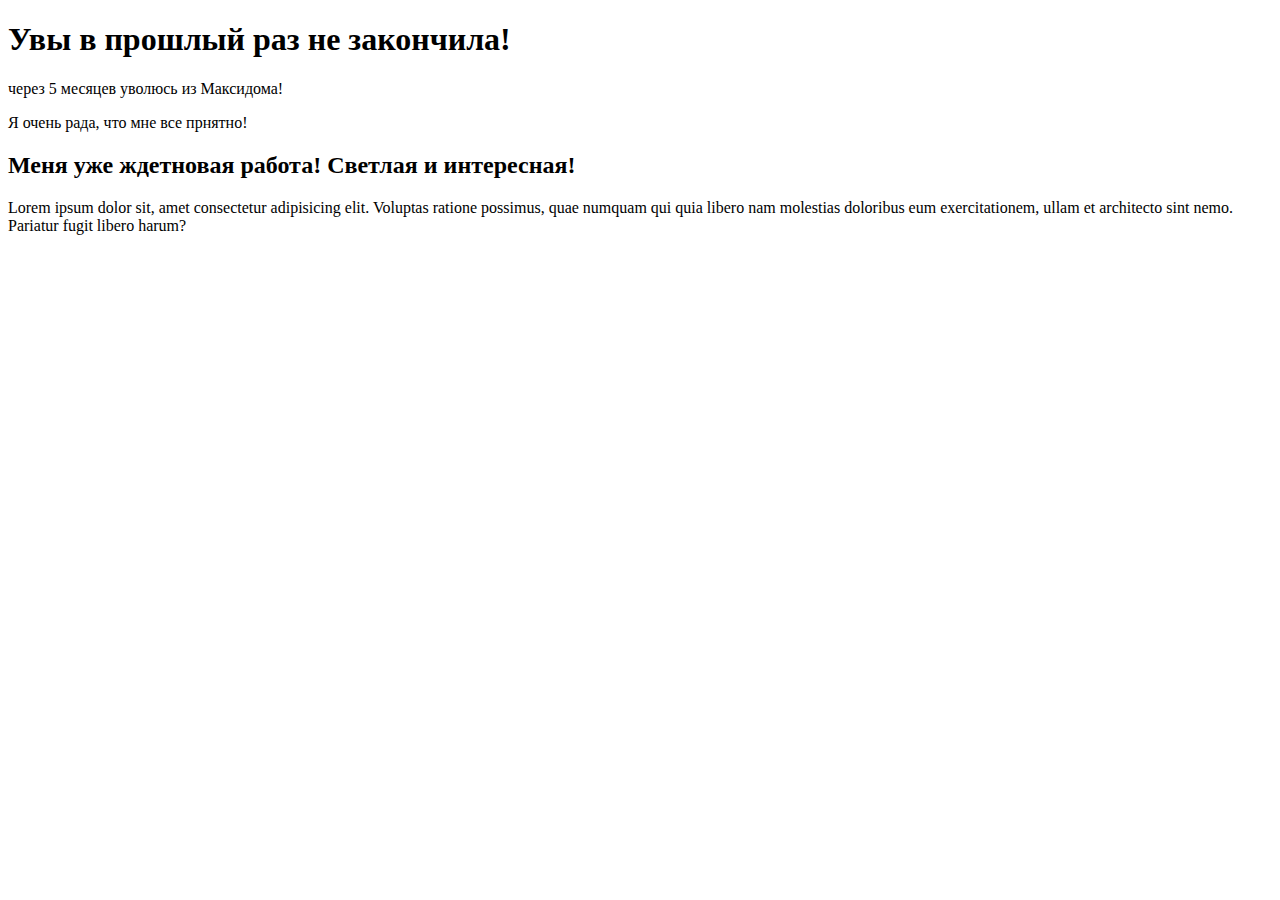
<file: index.html>
<!DOCTYPE html>
<html lang="ru">
    <head>
        <meta charset="UTF-8">
        <title>ГИТ 2</title>
    </head>
    <body>
        <h1>
            Увы в прошлый раз не закончила! 
        </h1>
        <p>через 5 месяцев уволюсь из Максидома!</p>
         <p>Я очень рада, что мне все прнятно!</p>
         <h2> Меня уже ждетновая работа! Светлая и интересная!</h2>
         <p>Lorem ipsum dolor sit, amet consectetur adipisicing elit. Voluptas ratione possimus, quae numquam qui quia libero nam molestias doloribus eum exercitationem, ullam et architecto sint nemo. Pariatur fugit libero harum?</p>
    </body>
</html>
</file>
